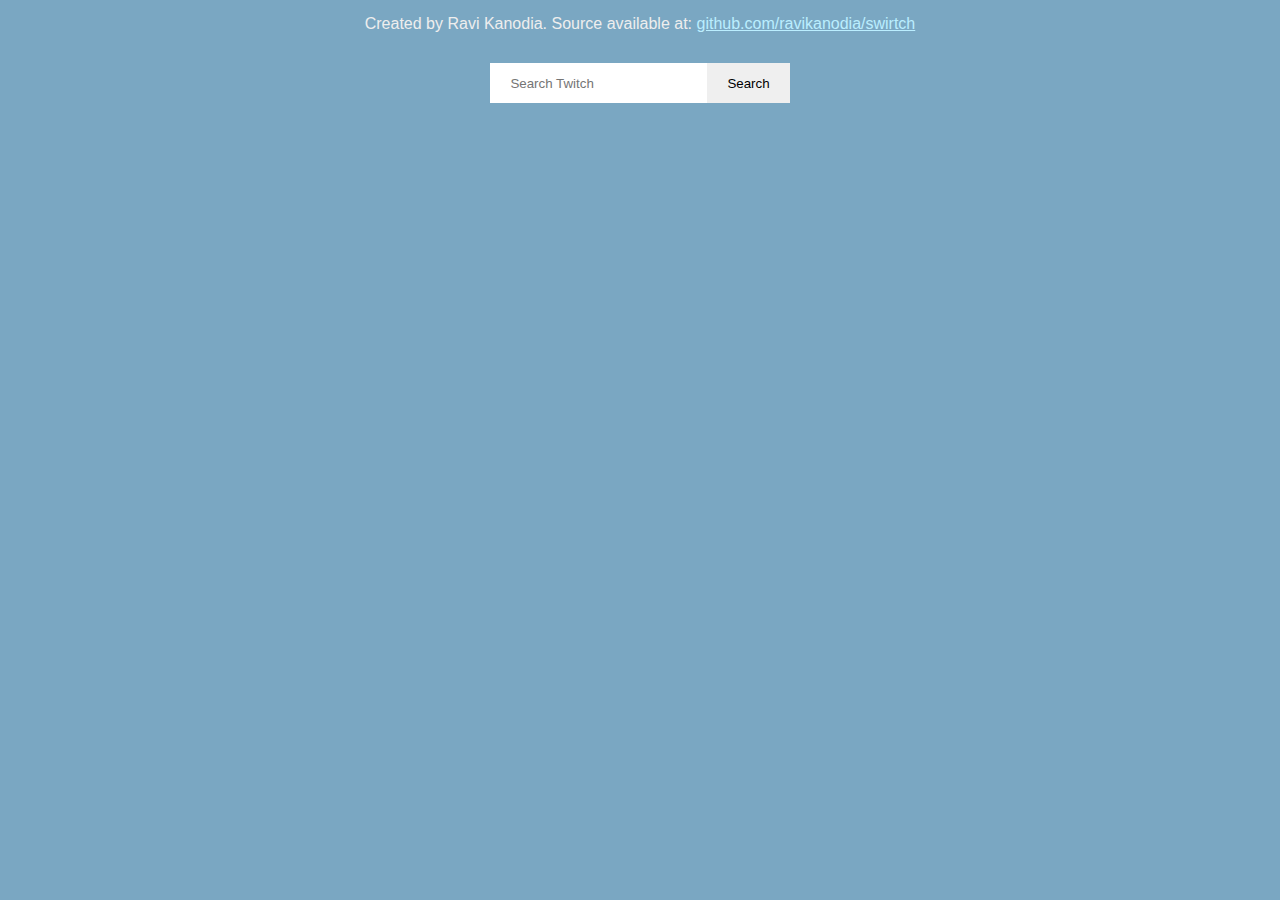
<file: index.html>
<!DOCTYPE html>
<html>
  <head>
    <title>Swirtch</title>
    <link rel="stylesheet" href="swirtch.css">
  </head>
  <body>
    <script src="./swirtch.js"></script>
    <script src="./lib/SearchBox.js"></script>
    <script src="./lib/Streams.js"></script>
    <script src="./lib/StreamCard.js"></script>
    <script src="./lib/ResultsHeader.js"></script>
    <script src="./lib/TwitchApi.js"></script>
    <script src= "https://player.twitch.tv/js/embed/v1.js"></script>
    <script language="javascript">
      window.onload = function() {
        window.Swirtch.initialize();
      };
    </script>
    <div id="credits">Created by Ravi Kanodia. Source available at: <a id="source-link" href="https://github.com/ravikanodia/swirtch">github.com/ravikanodia/swirtch</a></div>

    <div id="searcharea">Search area goes here</div>
    <div id="searchresults"></div>

  </body>
</html>
</file>
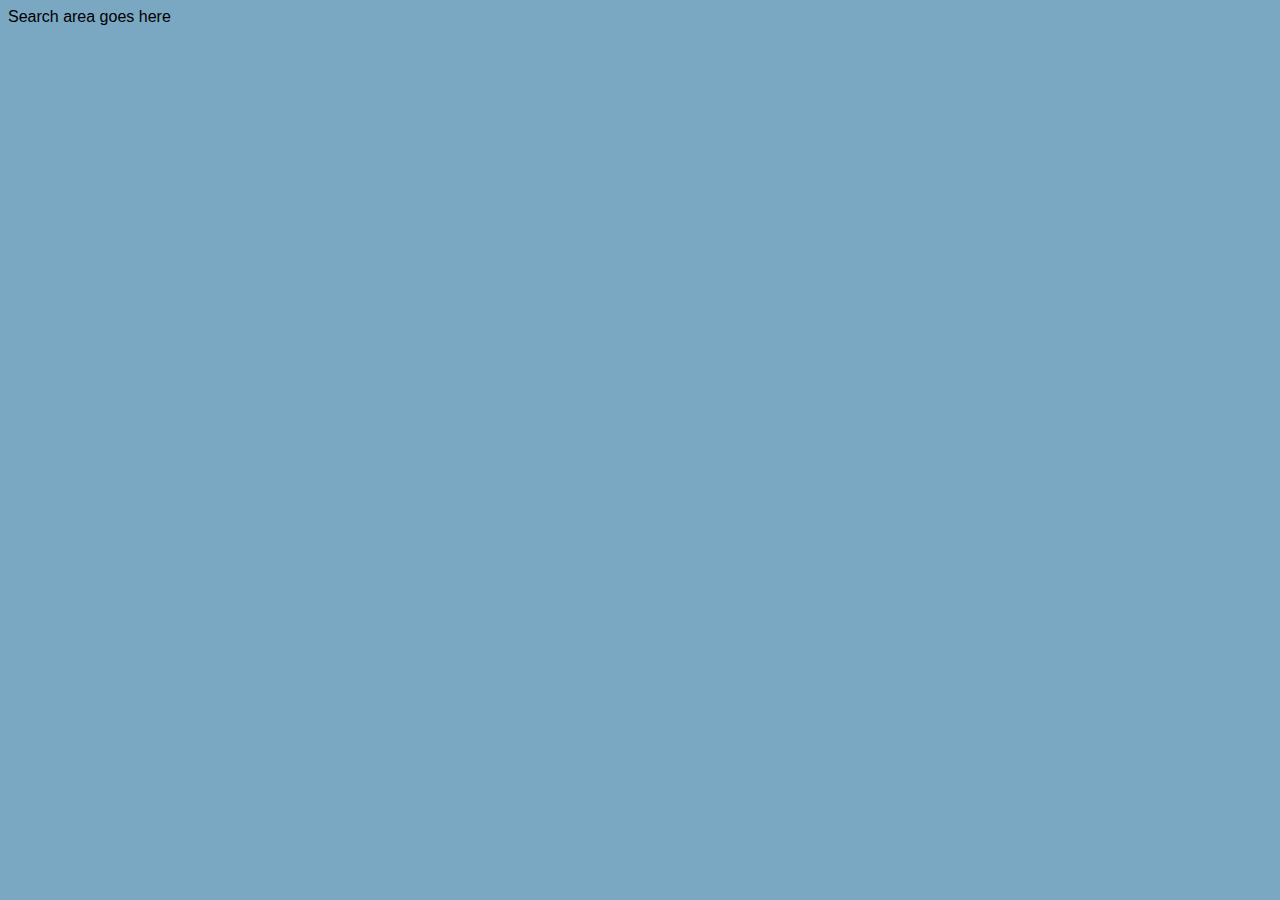
<file: main.html>
<!DOCTYPE html>
<html>
  <head>
    <title>Swirtch</title>
    <link rel="stylesheet" href="swirtch.css">
  </head>
  <body>
    <script src="./swirtch.js"></script>
    <script src="./lib/SearchBox.js"></script>
    <script src="./lib/Streams.js"></script>
    <script src="./lib/ResultsHeader.js"></script>
    <script src="./lib/twitch.js"></script>
    <script language="javascript">
      window.onload = function() {
        window.Swirtch.SearchBox().render();
      };
    </script>
    <div id="searcharea">Search area goes here</div>
    <div id="searchresults"></div>
  </body>
</html>
</file>
<file: swirtch.css>
html {
  overflow-y: scroll;
}

body {
  background-color: #7aa7c2;
  font-family: Helvetica;
}

#credits {
  margin-top: 15px;
  text-align: center;
  color: #eee;
}

#source-link {
  color: #bef;
}

.search-container {
  margin: 30px auto 20px auto;
  display: table;
}

.search-button, .search-input {
  height: 40px;
  border: none;
  padding: 0 20px;
  position: relative;
}

.search-input {
  z-index: 1;
  outline: none;
}

.search-button {
  z-index: 0;
}

.search-input:focus {
  box-shadow: inset 0 0 0 1px #73c6eb, 0 0 6px 4px #5c8bf8;
}

.results-header {
  height: 70px;
  width: 90%;
  margin: 0 auto;
}

.results-total, .results-pager {
  position: relative;
  top: 50%;
  transform: translateY(-50%);
}

.results-total {
  float: left;
  color: #ddd;
}

.results-pager {
  float: right;
}

.results-paging-link {
  color: #ddd;
  display: inline-block;
  text-decoration: none;
  padding: 8px;
}

.results-page-count {
  color: #ddd;
  display: inline-block;
  padding: 8px;
}

.results-streams {
  width: 80%;
  margin: 0 auto;
  box-shadow: 1px 1px 5px #222;
}

.stream-container {
  background-color: #fbfbf4;
  display: flex;
  height: 220px;
}

.streams-empty-message-container {
  background-color: #fbfbf4;
  height: 400px;
}

.streams-empty-message {
  font-size: 200%;
  text-align: center;
  position: relative;
  top: 50%;
  transform: translateY(-50%);
}

.stream-container+.stream-container {
  border-top: 1px solid rgba(0, 0, 0, .1);
}

.stream-preview {
  width: 320px;
  height: 200px;
  margin: 10px;
}

.stream-image, .twitch-embed {
  width: 300px;
  min-width: 300px;
  background-size: contain;
  background-repeat: no-repeat;
  background-position: center;
  border: 0;
  display: block;
  position: absolute;
}

.stream-image {
  height: 200px;
}

.twitch-embed {
  height: 180px;
  background-color: rgba(0, 0, 0, 0);
  margin-top: 10px;
  opacity: 0;
  transition: opacity 1s;
}

.twitch-embed.playing {
  transition: opacity 1s;
  opacity: 1;
}

.stream-description {
  flex-grow: 1;
  margin: auto 10px;
}

.stream-display-name {
  font-size: 140%;
  padding-bottom: 8px;
  display: inline-block;
  color: #000;
  text-decoration: none;
}

.stream-display-name:hover, .stream-display-name:focus {
  text-decoration: underline;
}

.stream-game-name {
  display: inline-block;
  text-decoration: none;
  color: #000;
}

.stream-game-name:hover, .stream-game-name:focus {
  text-decoration: underline;
}

.stream-viewer-count {
  display: inline-block;
}
</file>
